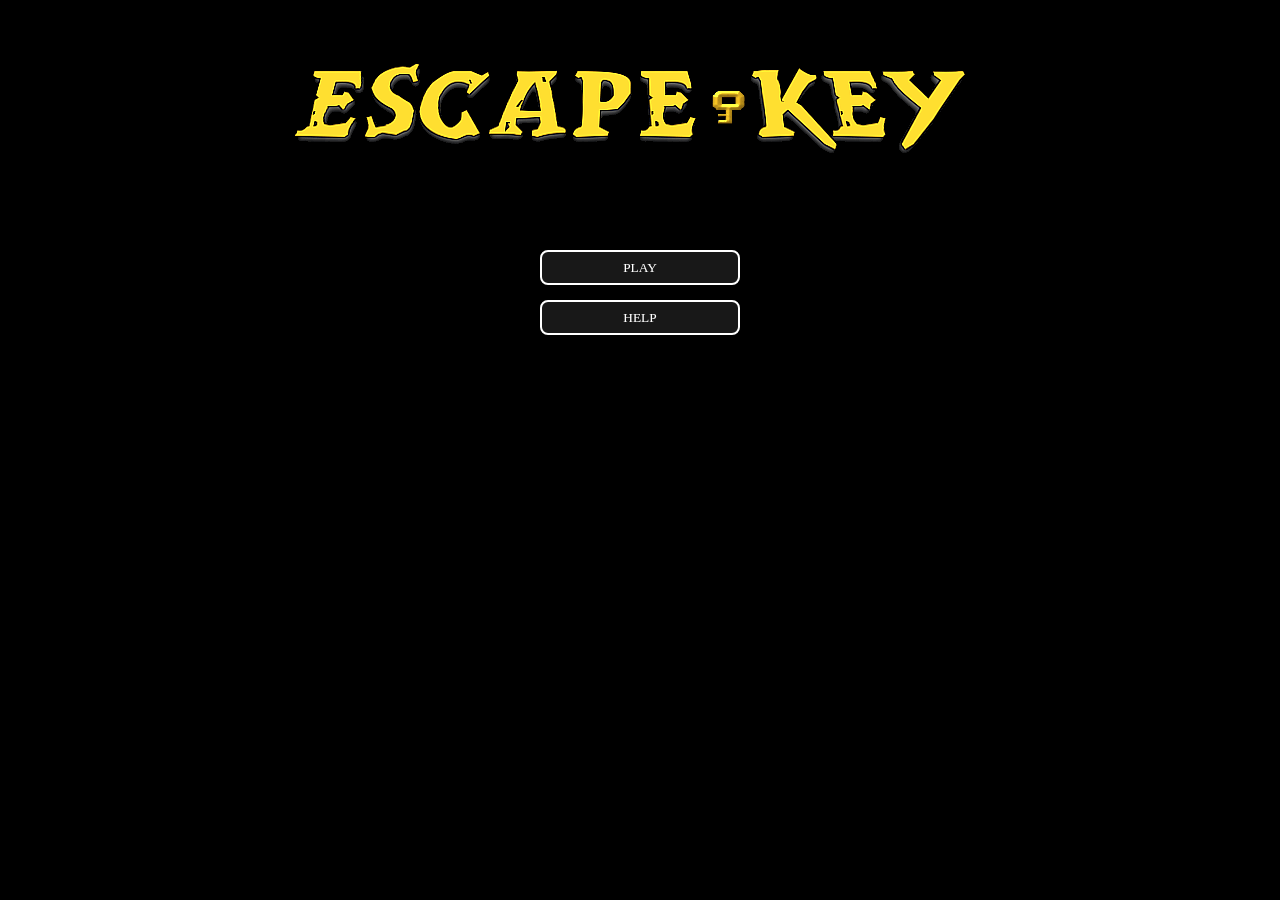
<file: index.html>
<!DOCTYPE html>
<head>
	<link rel="stylesheet" type="text/css" href="css/style.css" />

    <!--The libraries -->
		<script src="js/lib/babylon.2.2.js"></script>
    <script src="js/lib/Oimo.js"></script>
		<script src="js/lib/babylon.objFileLoader.js"></script>
		<script src="js/lib/castorGUI.min.js"></script>

    <!--The states-->
    <script src="js/State.js"></script>
    <script src="js/StageOne.js"></script>
		<script src="js/GameMenu.js"></script>
		<script src="js/GameOver.js"></script>
		<script src="js/YouWin.js"></script>
    <script src="js/Game.js"></script>

		<!--The models -->
    <script src="js/model/Player.js"></script>
		<script src="js/model/Wall.js"></script>
    <script src="js/model/Enemy.js"></script>
    <script src="js/model/Key.js"></script>
		<script src="js/model/Score.js"></script>
		<script src="js/model/Ground.js"></script>
		<script src="js/model/StageOneMap.js"></script>

</head>
<body>
	<canvas id="renderCanvas"></canvas>
</body>
</html>
</file>
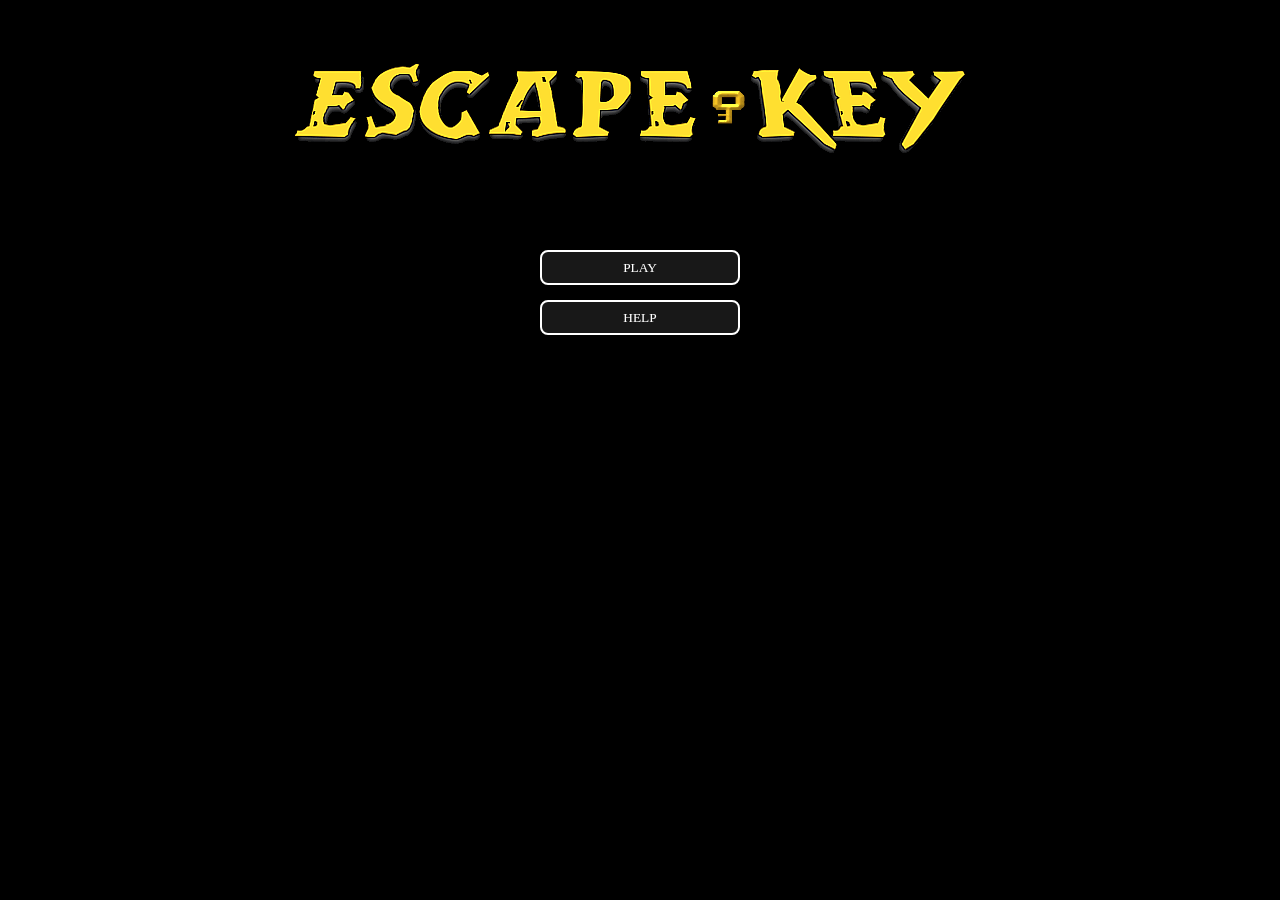
<file: game/index.html>
<!DOCTYPE html>
<head>
	<link rel="stylesheet" type="text/css" href="css/style.css" />

    <!--The libraries -->
		<script src="js/lib/babylon.2.2.js"></script>
    <script src="js/lib/Oimo.js"></script>
		<script src="js/lib/babylon.objFileLoader.js"></script>
		<script src="js/lib/castorGUI.min.js"></script>

    <!--The states-->
    <script src="js/State.js"></script>
    <script src="js/StageOne.js"></script>
		<script src="js/GameMenu.js"></script>
    <script src="js/Game.js"></script>

		<!--The models -->
    <script src="js/model/Player.js"></script>
		<script src="js/model/Wall.js"></script>
    <script src="js/model/Enemy.js"></script>
    <script src="js/model/Key.js"></script>
		<script src="js/model/Score.js"></script>
		<script src="js/model/Ground.js"></script>
		<script src="js/model/StageOneMap.js"></script>

</head>
<body>
	<canvas id="renderCanvas"></canvas>
</body>
</html>
</file>
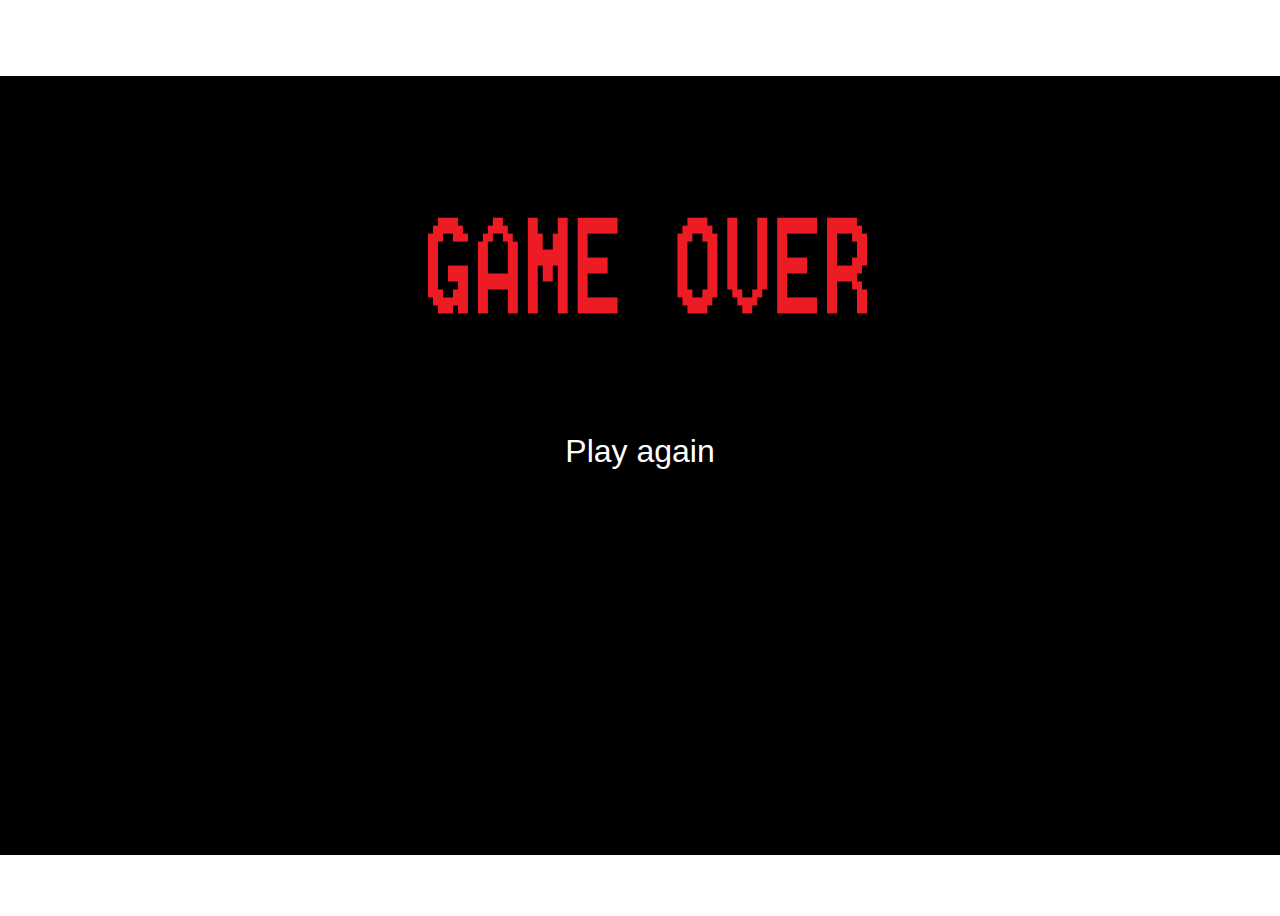
<file: gameover.html>
<!DOCTYPE html>
<head>
	<link rel="stylesheet" type="text/css" href="css/style.css" />

</head>
<body>	
	<div id="logo">
	    <form action="index.html">
			<p align="center"><input type="submit" id="btnover" value="Play again"></p>
        </form>
    </div>
</body>
</html>
</file>
<file: css/style.css>
html, body
{
    height: 100%;
    width: 100%;
    padding: 0;
    margin: 0;
    overflow: hidden;
}
#renderCanvas
{
    width: 100%;
    height: 100%;
    margin: 0px;
    padding: 0px;
}
#logo {
    width: 100%;
    height: 100%;
    background: url('../js/img/gameover.png') no-repeat 0 0;
    background-position: center;
    background-size: 100%;
}
#gamestart {
    width: 100%;
    height: 100%;
    background: url('../js/img/anothergamestart.png') no-repeat 0 0;
    background-position: center;
    background-size: 100%;
}
#btnover {  
	margin-top: 400px;
	top: 50%;
	width: 200px;  
    height: 70px;  
	border:none;
	color:white;
	font-size:200%;
	text-align: center;
	background-color: black;
}
#btnstart {  
	margin-top: 700px;
	top: 50%;
	width: 400px;  
    height: 100px;  
	border:none;
	color:black;
	font-size:400%;
	text-align: center;
	background-image:url('../js/img/button.png');
}
#btninst {  
	margin-top: 100px;
	top: 50%;
	width: 400px;  
    height: 100px;  
	border:none;
	color:black;
	font-size:400%;
	text-align: center;
	background-image:url('../js/img/button.png');
}
</file>
<file: game/css/style.css>
html, body
{
    height: 100%;
    width: 100%;
    padding: 0;
    margin: 0;
    overflow: hidden;
}
#renderCanvas
{
    width: 100%;
    height: 100%;
    margin: 0px;
    padding: 0px;
}
#logo {
    width: 100%;
    height: 100%;
    background: url('../js/img/gameover.png') no-repeat 0 0;
    background-position: center;
    background-size: 100%;
}
#gamestart {
    width: 100%;
    height: 100%;
    background: url('../js/img/anothergamestart.png') no-repeat 0 0;
    background-position: center;
    background-size: 100%;
}
#btnover {  
	margin-top: 400px;
	top: 50%;
	width: 200px;  
    height: 70px;  
	border:none;
	color:white;
	font-size:200%;
	text-align: center;
	background-color: black;
}
#btnstart {  
	margin-top: 700px;
	top: 50%;
	width: 400px;  
    height: 100px;  
	border:none;
	color:black;
	font-size:400%;
	text-align: center;
	background-image:url('../js/img/button.png');
}
#btninst {  
	margin-top: 100px;
	top: 50%;
	width: 400px;  
    height: 100px;  
	border:none;
	color:black;
	font-size:400%;
	text-align: center;
	background-image:url('../js/img/button.png');
}
</file>
